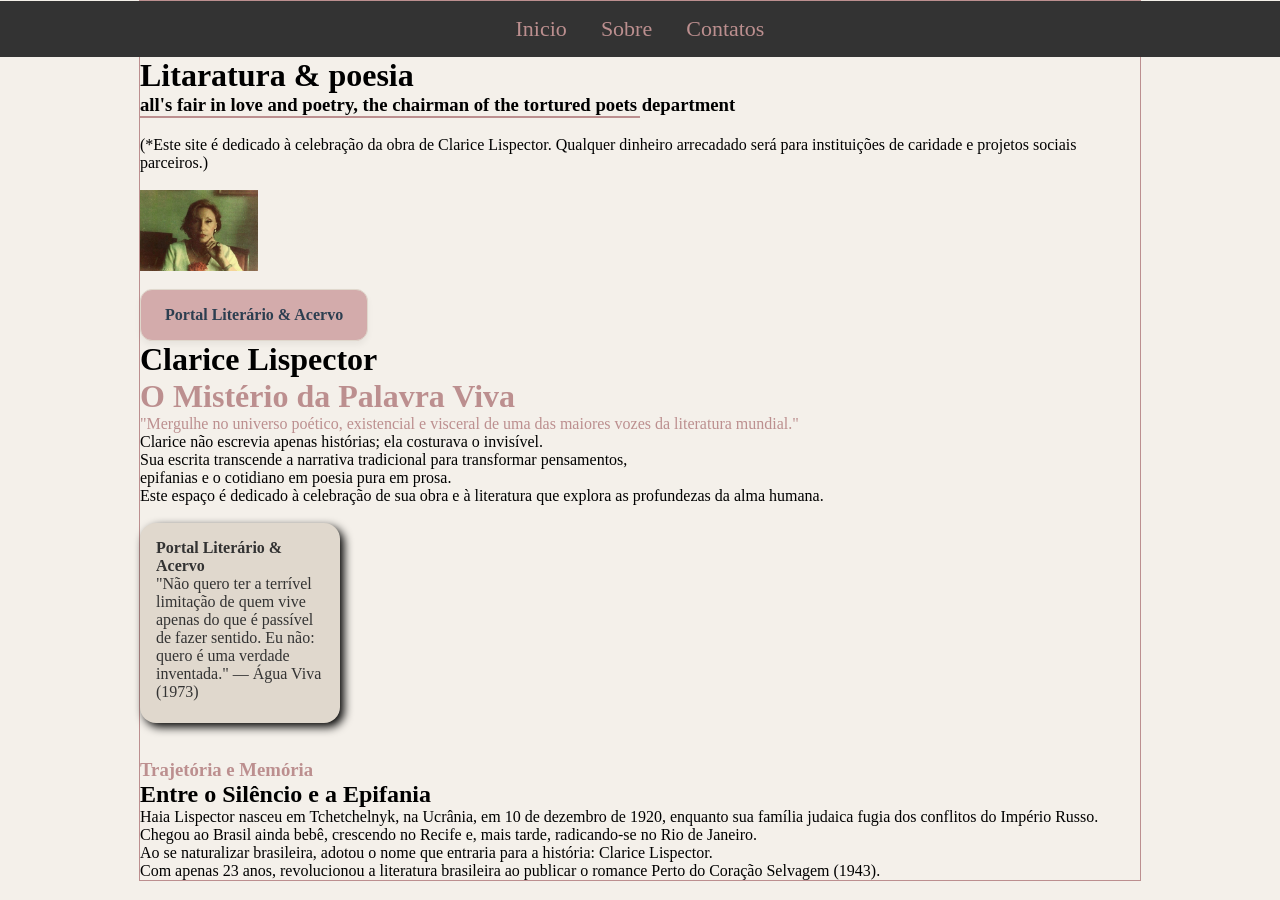
<file: index.html>
<html>
    <head>
        <title>Literatura & Poesia</title>
        <meta charset="UTF-8"/>
        <link rel="stylesheet" href="./css/style.css">
        
    </head>
    <body>  
        <div id="container">
            
       <nav>
             <ul>
                 <li>
                    <a href="#">Inicio</a>
                </li>
                 <li>
                    <a href="sobre.html">Sobre</a>
                </li>
                <li><a href="contatos.html">Contatos</a>
                </li>
        </ul>
            </nav> 
            <div class="content"></div>
                <h1>Litaratura & poesia</h1>
            <h3> 
all's fair in love and poetry,
the chairman 
of the tortured poets department</h3>
<hr>
<br>
<p>(*Este site é dedicado à celebração da obra de Clarice Lispector. Qualquer dinheiro arrecadado será para instituições de caridade e projetos sociais parceiros.)</p>
<br>
<img src="img/img-3.jpg" alt="Clarice Lispector">
           
             <div class="content"></div>
        <br> 
        <div class="destaque-literario">
  <h4>Portal Literário & Acervo</h4>
</div>
        <h1> Clarice Lispector</h1>
        <h1><span class="destaque">O Mistério da Palavra Viva</span></h1>
    <p><span class="poesia">"Mergulhe no universo poético, existencial e visceral de uma das maiores vozes da literatura mundial."</span></p>
    
    <p>Clarice não escrevia apenas histórias; ela costurava o invisível.</p>
    <p>Sua escrita transcende a narrativa tradicional para transformar pensamentos,</p>
    <p> epifanias e o cotidiano em poesia pura em prosa.</p>
    <p> Este espaço é dedicado à celebração de sua obra e à literatura que explora as profundezas da alma humana.</p>
    <br>
    
    <div class="post-it">
  <h4>Portal Literário & Acervo</h4>
  <p>"Não quero ter a terrível limitação de quem vive apenas do que é passível de fazer sentido. 
    Eu não: quero é uma verdade inventada."

— Água Viva (1973)</p>
</div>
<br>

 <br>
<h3><span class="destaque">Trajetória e Memória</span></h3>

<h2>Entre o Silêncio e a Epifania</h2>

<p>Haia Lispector nasceu em Tchetchelnyk, na Ucrânia, em 10 de dezembro de 1920, enquanto sua família judaica fugia dos conflitos do Império Russo.</p>
<p> Chegou ao Brasil ainda bebê, crescendo no Recife e, mais tarde, radicando-se no Rio de Janeiro.</p>
 <p>Ao se naturalizar brasileira, adotou o nome que entraria para a história: Clarice Lispector.</p>
 <P>Com apenas 23 anos, revolucionou a literatura brasileira ao publicar o romance Perto do Coração Selvagem (1943).</P>

 

    

       
</div>
    
    </body>    
  </html>
</file>
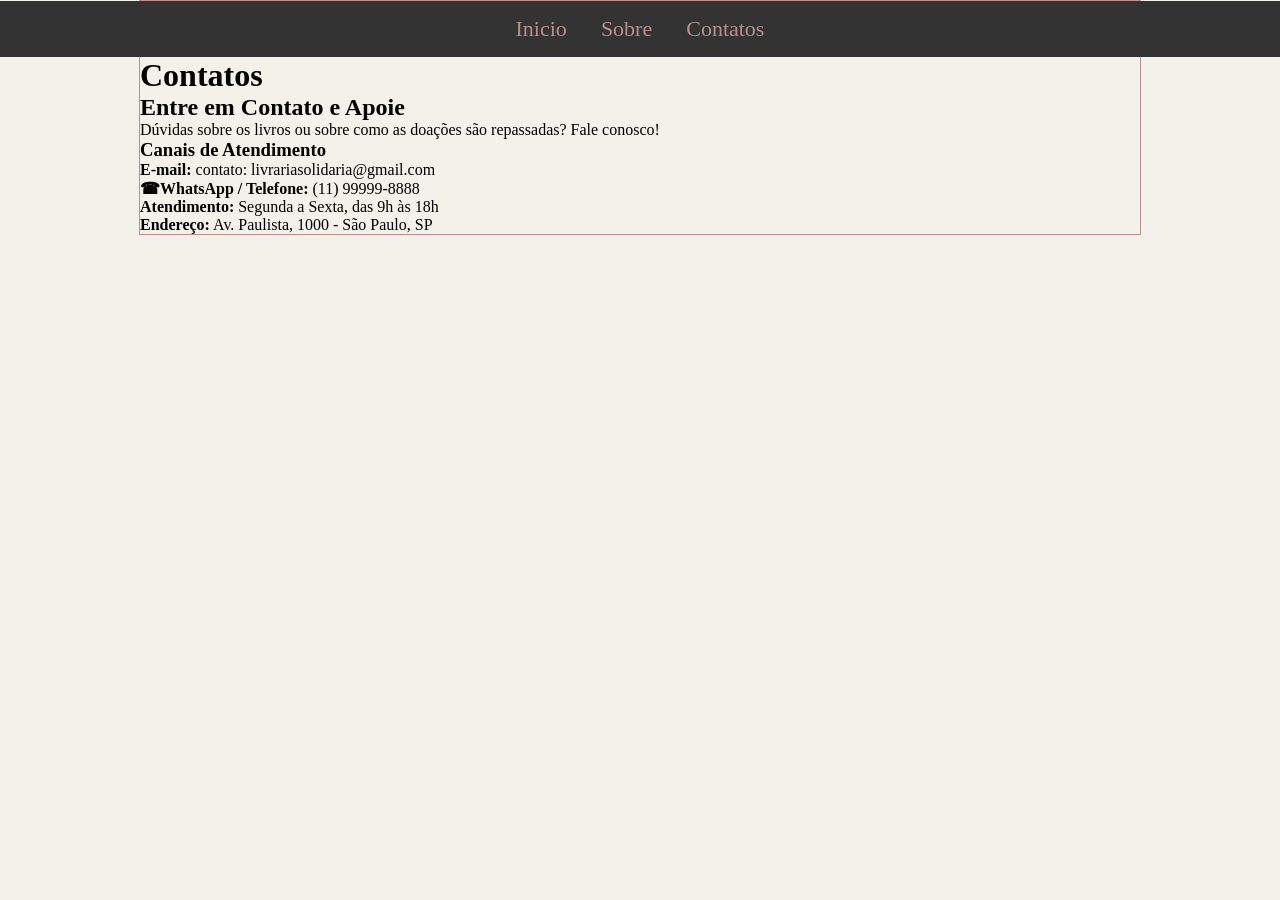
<file: contatos.html>
<html>
    <head>
        <title>Literatura & Poesia</title>
        <meta charset="UTF-8"/>
        <link rel="stylesheet" href="./css/style.css">
    </head>
    <body>  
        <div id="container">
       <nav>
             <ul>
                 <li>
                     <a href="./index.html">Inicio</a>
                </li>
                 <li>
                    <a href="./sobre.html">Sobre</a>
                </li>
                <li><a href="./contatos.html">Contatos</a>
                </li>
        </ul>
            </nav> 
            <div class="content"></div>
            <h1>Contatos</h1>
            <section class="section contact-section">
  <h2>Entre em Contato e Apoie</h2>
  <p class="contact-intro">Dúvidas sobre os livros ou sobre como as doações são repassadas? Fale conosco!</p>



    <div class="contact-info">
      <h3>Canais de Atendimento</h3>
      <ul class="contact-list">
        <li><strong>E-mail:</strong> contato: livrariasolidaria@gmail.com</li>
        <li><strong><span>&#9742;WhatsApp / Telefone:</strong> (11) 99999-8888</span></li>
        <li><strong>Atendimento:</strong> Segunda a Sexta, das 9h às 18h</li>
        <li><strong>Endereço:</strong> Av. Paulista, 1000 - São Paulo, SP</li>
      </ul>
    </div>
        </div>
    </body>    
  </html>
</file>
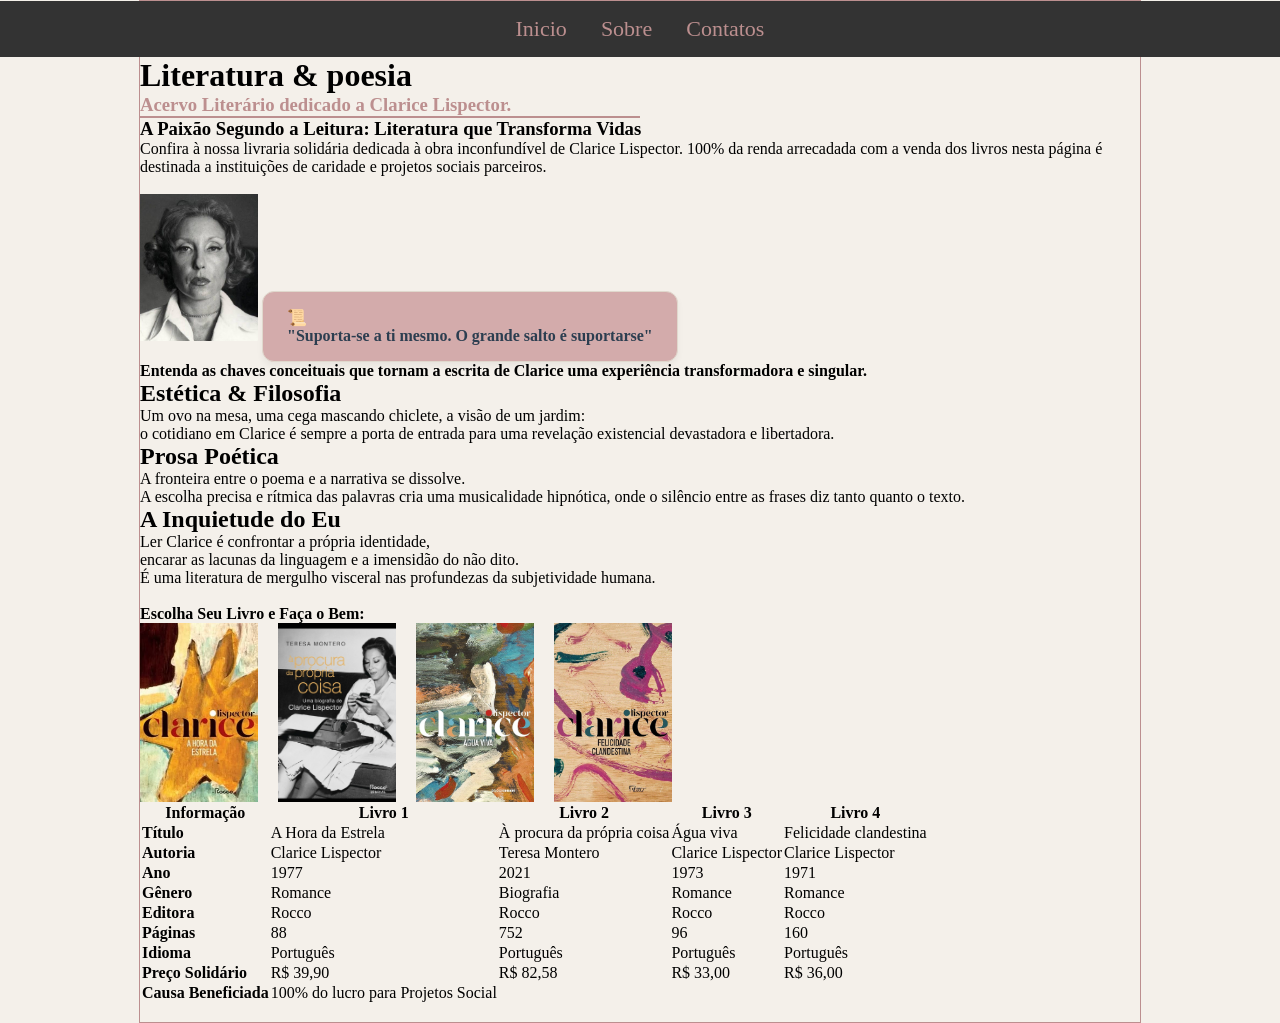
<file: sobre.html>
<html>
<head>
    <title>Literatura & Poesia</title>
    <meta charset="UTF-8"/>
    <link rel="stylesheet" href="./css/style.css">
</head>
<body>  
    <div id="container">
        <nav>
            <ul>
                <li>
                    <a href="./index.html">Inicio</a>
                </li>
                <li>
                    <a href="./sobre.html">Sobre</a>
                </li>
                <li>
                    <a href="./contatos.html">Contatos</a>
                </li>
            </ul>
        </nav> 
        
        <div class="content"></div>

        <h1>Literatura & poesia</h1>
        <h3><span class="poesia">Acervo Literário dedicado a Clarice Lispector.</span></h3>
        <div class="content"></div>
        <hr>
        
        <section class="section">
            <div class="intro-box">
                <h3>A Paixão Segundo a Leitura: Literatura que Transforma Vidas</h3>
                <p>Confira à nossa livraria solidária dedicada à obra inconfundível de Clarice Lispector. 100% da renda arrecadada com a venda dos livros nesta página é destinada a instituições de caridade e projetos sociais parceiros.</p>
            </div>
    
            <br>
            <img src="img/img-7.jpg" alt="Clarice Lispector">
            
            <div class="destaque-literario">
                <h4>&#128220;</h4>
                <h4>"Suporta-se a ti mesmo. O grande salto é suportarse"</h4>
            </div>
            
            <h4>Entenda as chaves conceituais que tornam a escrita de Clarice uma experiência transformadora e singular.</h4>
            
            <h2>Estética & Filosofia</h2>
            <p>Um ovo na mesa, uma cega mascando chiclete, a visão de um jardim:</p>
            <p>o cotidiano em Clarice é sempre a porta de entrada para uma revelação existencial devastadora e libertadora.</p>
            
            <h2>Prosa Poética</h2>
            <p>A fronteira entre o poema e a narrativa se dissolve.</p>
            <p>A escolha precisa e rítmica das palavras cria uma musicalidade hipnótica, onde o silêncio entre as frases diz tanto quanto o texto.</p> 
            
            <h2>A Inquietude do Eu</h2>
            <p>Ler Clarice é confrontar a própria identidade,</p>
            <p>encarar as lacunas da linguagem e a imensidão do não dito.</p> 
            <p>É uma literatura de mergulho visceral nas profundezas da subjetividade humana.</p>
            <br>
            
            <table class="book-table">
                <head>
                    <tr>
                        <th>Informação</th>
                        <th>Livro 1</th>
                        <th>Livro 2</th>
                        <th>Livro 3</th>
                        <th>Livro 4</th>
                    </tr>
                </head>
                <body>
                    <h4>Escolha Seu Livro e Faça o Bem:</h4>
                    <div class="galeria">
                        <img src="img/img-5.jpg" alt="A Hora da Estrela">
                        <img src="img/img-4.jpg" alt="A Hora da Estrela">
                        <img src="img/img-6.jpg" alt="A Hora da Estrela">
                        <img src="img/img-8.jpg" alt="A Hora da Estrela">
                    </div>
                    <tr>
                        <td><strong>Título</strong></td>
                        <td>A Hora da Estrela</td>
                        <td>À procura da própria coisa</td>
                        <td>Água viva</td>
                        <td>Felicidade clandestina</td>
                    </tr>
                    <tr>
                        <td><strong>Autoria</strong></td>
                        <td>Clarice Lispector</td>
                        <td>Teresa Montero</td>
                        <td>Clarice Lispector</td>
                        <td>Clarice Lispector</td>
                    </tr>
                    <tr>
                        <td><strong>Ano</strong></td>
                        <td>1977</td>
                        <td>2021</td>
                        <td>1973</td>
                        <td>1971</td>
                    </tr>
                    <tr>
                        <td><strong>Gênero</strong></td>
                        <td>Romance</td>
                        <td>Biografia</td>
                        <td>Romance</td>
                        <td>Romance</td>
                    </tr>
                    <tr>
                        <td><strong>Editora</strong></td>
                        <td>Rocco</td>
                        <td>Rocco</td>
                        <td>Rocco</td>
                        <td>Rocco</td>
                    </tr>
                    <tr>
                        <td><strong>Páginas</strong></td>
                        <td>88</td>
                        <td>752</td>
                        <td>96</td>
                        <td>160</td>
                    </tr>
                    <tr>
                        <td><strong>Idioma</strong></td>
                        <td>Português</td>
                        <td>Português</td>
                        <td>Português</td>
                        <td>Português</td>
                    </tr>
                    <tr>
                        <td><strong>Preço Solidário</strong></td>
                        <td>R$ 39,90</td>
                        <td>R$ 82,58</td>
                        <td>R$ 33,00</td>
                        <td>R$ 36,00</td>
                    </tr>
                    <tr>
                        <td><strong>Causa Beneficiada</strong></td>
                        <td>100% do lucro para Projetos Social</td>
                    </tr>
                </body>
            </table>

            <br>
            
        </section>
    
    </div>
</body>
</html>
</file>
<file: css/style.css>
* {
    margin: 0;
    padding: 0;
    list-style: none;
}

#container {
    border: 1px solid rosybrown;
    max-width: 1000px;
    /* Centraçizar o container*/
    margin: 0 auto;
}

nav ul {
    text-align: center;
    background-color: #333
    
}

nav ul li {
    display: inline-block;
}

nav ul li a {
    display: block;
    color: rosybrown;
    
    font-size: 22px;
    padding: 15px;
    text-decoration: none;
}

img {
  width: 118;

}
nav {
    background-color: #333;
    width: 100vw;
    margin-left: calc(-50vw + 50%);
}
   hr {
  width: 50%; 
  height: 2px;
  background-color: rosybrown;
  border: none;
}
.destaque {
  color: rosybrown; 
  font-weight: bold; 
}
.poesia { 
  color: rosybrown; 
}

.destaque-literario {
  background-color: rgb(211, 171, 171); 
  color: #2c3e50; 
  padding: 16px 24px; 
  border-radius: 12px; 
  border: 1px solid #e0d8cd; 
  box-shadow: 0 4px 6px rgba(0, 0, 0, 0.05); 
  display: inline-block; 
}

.post-it {
  width: 200px;  
  height: 200px; 
  background-color: #e0d8cd;
  color: #333;
  padding: 16px;
  border-radius: 16px; 
  box-shadow: 4px 4px 10px black;
  box-sizing: border-box;
  transition: all 0.3s ease;
}

 .post-it:hover {
    transform: scale(1.05);
    cursor: pointer;
    border: 2px solid rosybrown;
}
  .clarice {
  color: rosybrown;
}
.galeria {
  display: flex;
  gap: 20px; 
  flex-wrap: wrap;
}
body {
    background-color: #f4f0ea; 
  
}
</file>
